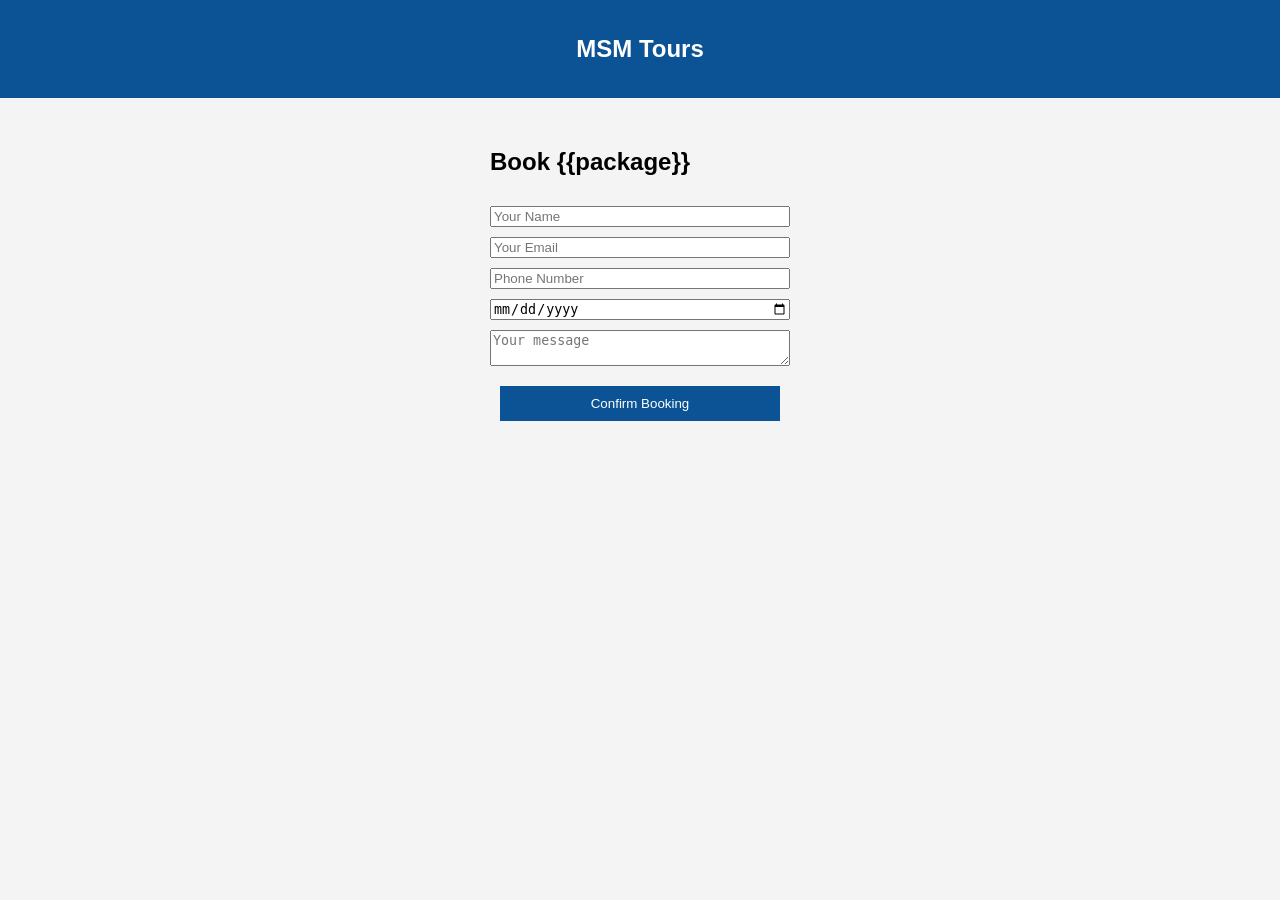
<file: templates/admin.html>
<!DOCTYPE html>
<html>
<head>
<title>Booking</title>
<meta name="viewport" content="width=device-width, initial-scale=1.0">
<link rel="stylesheet" href="/static/style.css">
</head>

<body>

<nav class="navbar">
<h2>MSM Tours</h2>
</nav>

<form method="POST" class="form">

<h2>Book {{package}}</h2>

<input type="text" name="name" placeholder="Your Name" required>
<input type="email" name="email" placeholder="Your Email" required>
<input type="text" name="phone" placeholder="Phone Number" required>

<input type="date" name="date" required>

<textarea name="message" placeholder="Your message"></textarea>

<button type="submit">Confirm Booking</button>

</form>

</body>
</html>
</file>
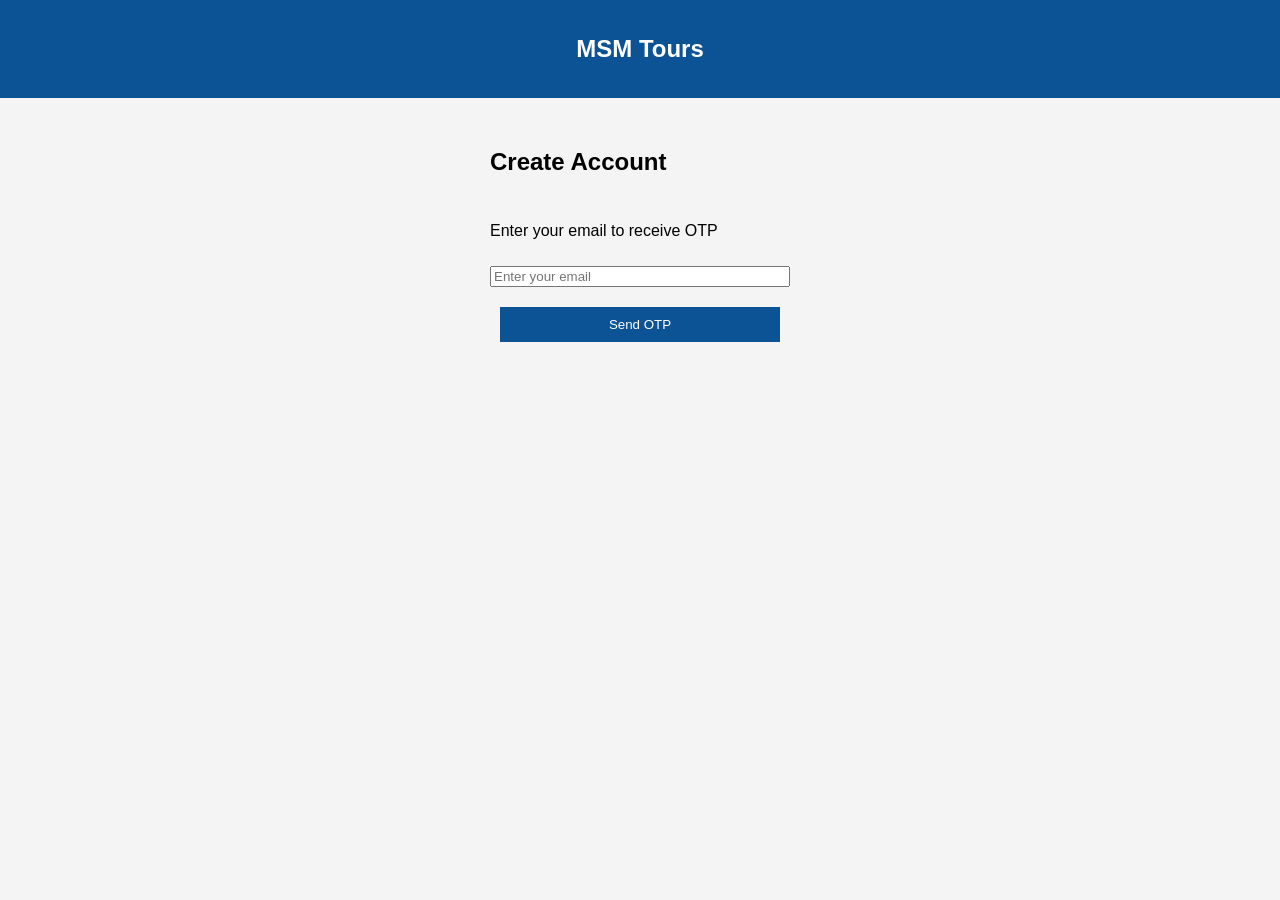
<file: templates/send_otp.html>
<!DOCTYPE html>
<html>
<head>
<title>Register - OTP</title>
<meta name="viewport" content="width=device-width, initial-scale=1.0">
<link rel="stylesheet" href="/static/style.css">
</head>

<body>

<nav class="navbar">
<h2>MSM Tours</h2>
</nav>

<form method="POST" class="form">
<h2>Create Account</h2>

<p>Enter your email to receive OTP</p>

<input type="email" name="email" placeholder="Enter your email" required>

<button type="submit">Send OTP</button>

</form>

</body>
</html>
</file>
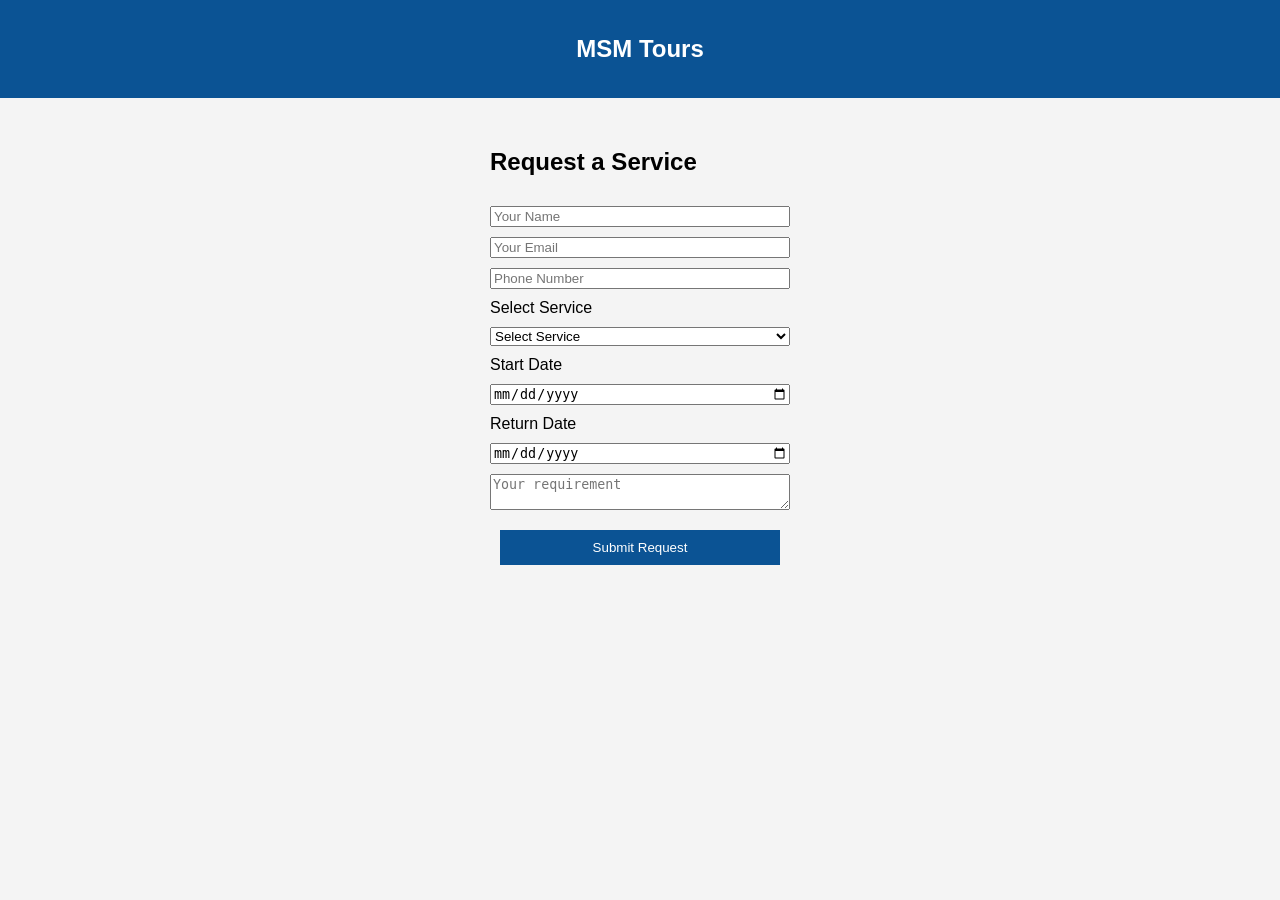
<file: templates/service.html>
<!DOCTYPE html>
<html>
<head>
<title>Request Service</title>
<meta name="viewport" content="width=device-width, initial-scale=1.0">
<link rel="stylesheet" href="/static/style.css">
</head>

<body>

<nav class="navbar">
<h2>MSM Tours</h2>
</nav>

<form method="POST" class="form">

<h2>Request a Service</h2>

<input type="text" name="name" placeholder="Your Name" required>
<input type="email" name="email" placeholder="Your Email" required>
<input type="text" name="phone" placeholder="Phone Number" required>

<label>Select Service</label>
<select name="service" required>
  <option value="">Select Service</option>
  <option>your Customised package? write in message box</option>
  <option>Visa Assistance</option>
  <option>Passport Services</option>
  <option>Money Foreign Exchange</option>
  <option>Flight Booking</option>
  <option>Hotel Booking</option>
  <option>Transport Services</option>
  <option>other? mention in message box</option>
</select>

<label>Start Date</label>
<input type="date" name="start_date" required>

<label>Return Date</label>
<input type="date" name="return_date" required>

<textarea name="message" placeholder="Your requirement"></textarea>

<button type="submit">Submit Request</button>

</form>

</body>
</html>
</file>
<file: static/style.css>
body{
margin:0;
font-family:Arial;
background:#f4f4f4;
}

/* NAVBAR */
/* NAVBAR CENTERED */
.navbar {
  display: flex;
  flex-direction: column;
  align-items: center;
  background: #0b5394;
  color: white;
  padding: 15px;
}

/* TITLE */
.logo {
  margin: 0;
  letter-spacing: 1px;
  font-size: 28px;
  text-align: center;
}

/* NAV LINKS */
.nav-links {
  margin-top: 10px;
}
.nav-links a:hover {
  text-decoration: underline;
}
.nav-links a {
  color: white;
  margin: 0 15px;
  padding: 5px 10px;   /* 👈 ADD THIS LINE */
  text-decoration: none;
  font-weight: bold;
  font-size: 20px;
}


/* SLIDER */
.slider{
width:100%;
height:400px;
overflow:hidden;
position:relative;
}

.slides{
display:flex;
width:200%;  /* because images duplicated */
animation:scroll 15s linear infinite;
}

.slides img{
width:100%;
height:400px;
object-fit:cover;
}

/* SMOOTH INFINITE SCROLL */
@keyframes scroll{
0%{
transform:translateX(0);
}
100%{
transform:translateX(-50%);
}
}
/* PACKAGES */
.packages{
display:flex;
flex-wrap:wrap;
justify-content:center;
gap:20px;
padding:20px;
}

.card{
background:white;
width:250px;
border-radius:10px;
box-shadow:0 5px 15px rgba(0,0,0,0.2);
text-align:center;
}

.card img{
width:100%;
height:180px;
object-fit:cover;
}

button{
background:#0b5394;
color:white;
padding:10px;
border:none;
margin:10px;
cursor:pointer;
}

/* FORM */
.form{
width:300px;
margin:30px auto;
display:flex;
flex-direction:column;
gap:10px;
}

.section-title{
text-align:center;
margin:20px;
}

/* BACKGROUND IMAGE (CHANGE PATH YOURSELF) */
.bg-booking{
background:url('/static/images/bg.jpg') no-repeat center center/cover;
height:100vh;
}

/* GLASS EFFECT FORM */
.glass{
background:rgba(255,255,255,0.2);
backdrop-filter:blur(10px);
padding:20px;
border-radius:10px;
}

/* REVIEWS */
.reviews{
display:flex;
flex-wrap:wrap;
justify-content:center;
gap:20px;
}



/* SUCCESS PAGE */
.success-box{
width:80%;
max-width:400px;
margin:100px auto;
background:white;
padding:30px;
text-align:center;
border-radius:12px;
box-shadow:0 5px 20px rgba(0,0,0,0.2);
}

/* ABOUT SECTION */
.about{
text-align:center;
padding:40px;
background:white;
margin:20px;
border-radius:10px;
box-shadow:0 5px 15px rgba(0,0,0,0.1);
}

/* GALLERY */
.gallery{
display:flex;
flex-wrap:wrap;
justify-content:center;
gap:15px;
padding:20px;
}

.gallery img{
width:250px;
height:160px;
object-fit:cover;
border-radius:10px;
transition:0.3s;
}

.gallery img:hover{
transform:scale(1.05);
}

.detail-box{
width:80%;
margin:30px auto;
background:white;
padding:20px;
border-radius:10px;
box-shadow:0 5px 15px rgba(0,0,0,0.2);
}

.detail-box img{
width:100%;
height:300px;
object-fit:cover;
border-radius:10px;
}
/* WHY CHOOSE US */
.why-us{
display:flex;
flex-wrap:wrap;
justify-content:center;
gap:20px;
padding:30px;
}

.why-card{
background:white;
width:180px;
padding:20px;
text-align:center;
border-radius:10px;
box-shadow:0 5px 15px rgba(0,0,0,0.2);
transition:0.3s;
}

.why-card:hover{
transform:translateY(-8px);
}

.why-card h3{
color:#0b5394;
}

.icon{
width:60px;
height:60px;
background:#0b5394;
color:white;
display:flex;
align-items:center;
justify-content:center;
border-radius:50%;
font-size:25px;
margin:0 auto 10px;
}

.footer{
text-align:center;
padding:20px;
background:#0b5394;
color:white;
margin-top:30px;
}
.services {
  display: grid;
  grid-template-columns: repeat(2, 1fr);
  gap: 12px;
  max-width: 600px;
  margin: 10px auto;
}

.service-item {
  background: #f9f9f9;
  padding: 12px;
  border-radius: 8px;
  font-size: 15px;
  display: flex;
  align-items: center;
  gap: 8px;
  transition: 0.3s;
}

.service-item:hover {
  background: #e6f0ff;
  transform: translateY(-3px);
}

.services-note {
  text-align: center;
  margin-top: 10px;
  font-weight: 500;
}
@media (max-width: 600px) {
  .services {
    grid-template-columns: 1fr;
  }
}
</file>
